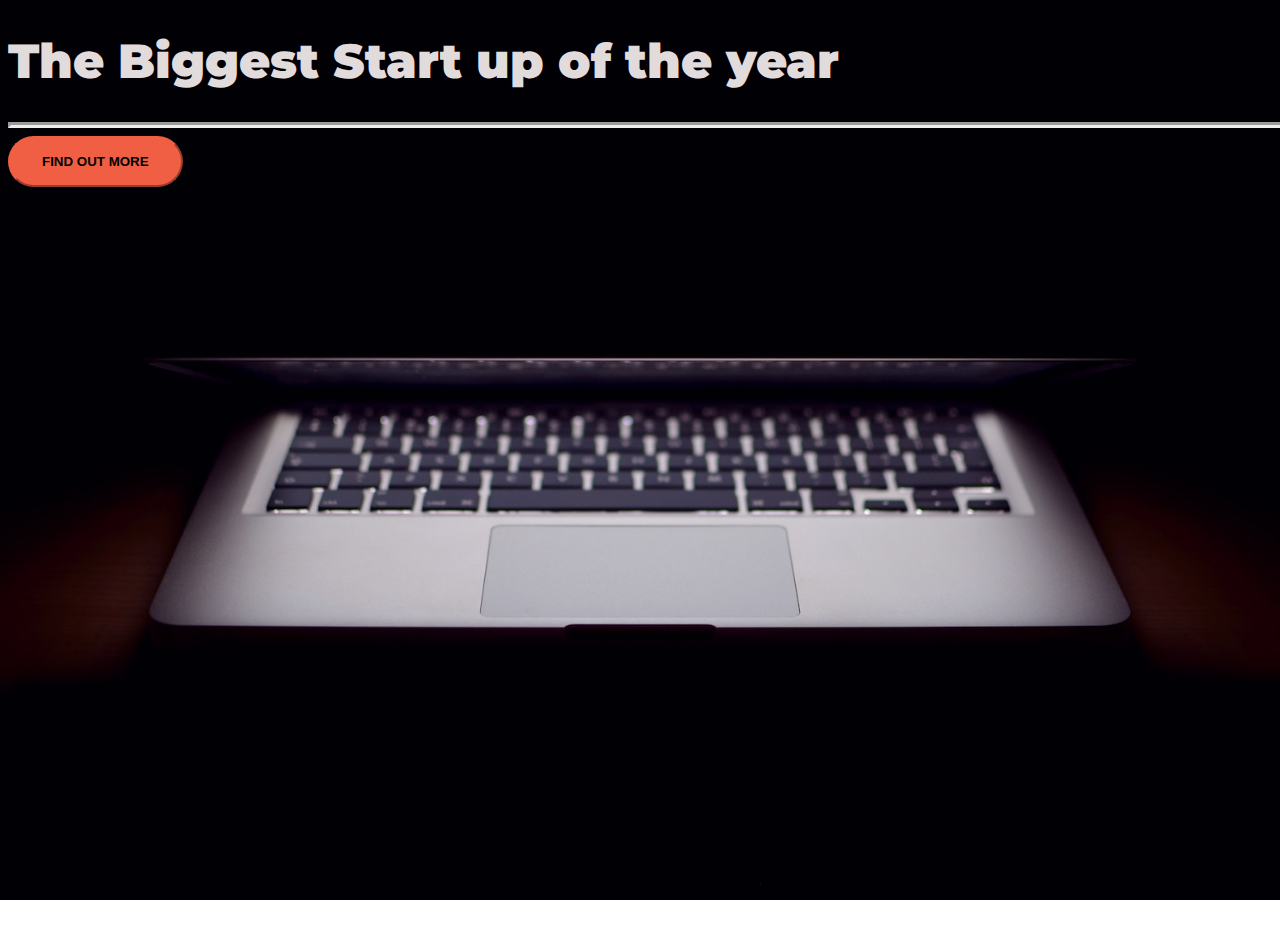
<file: index.html>
<!DOCTYPE html>
<html>
  <head>
    <title>Startup</title>
    <!-- Required meta tags -->
    <meta charset="utf-8">
    <meta name="viewport" content="width=device-width, initial-scale=1, shrink-to-fit=no">
    <!-- Google Fonts -->
    <link href="https://fonts.googleapis.com/css?family=Montserrat" rel="stylesheet">

    <!-- Note that the below Bootstrap file is a specific version. If you grab the most
    current from Bootstrap website, you will see the button grow transition being a lot faster
    than in my video.  Use whichever style sheet you like best! -->
    <!-- Bootstrap CSS from a CDN. This way you don't have to include the bootstrap file yourself -->
<!-- CSS only -->
    <link href="https://cdn.jsdelivr.net/npm/bootstrap@5.2.1/dist/css/bootstrap.min.css" rel="stylesheet" integrity="sha384-iYQeCzEYFbKjA/T2uDLTpkwGzCiq6soy8tYaI1GyVh/UjpbCx/TYkiZhlZB6+fzT" crossorigin="anonymous">    <!-- My own stylesheet -->
    <link href="style.css" rel="stylesheet">
  </head>
  <body>
    <div class="container d-flex align-items-center -100">
      <div class="row">
       <header class="text-center col-12">
        <h1 class="text-uppercase"><strong>The Biggest Start up of the year</strong></h1>
        </header>
         <div class="buffer col-12">
          <section class="text-center col-12">
           <hr> 
           <a href="https://mailchi.mp/d8e7509f1322/ztm-startup-project-page"> <button class="btn btn-primary btn-xl">Find out more</button>
          </section>
        </div>
      </div>
    </div>  
  </body>

</html>
</file>
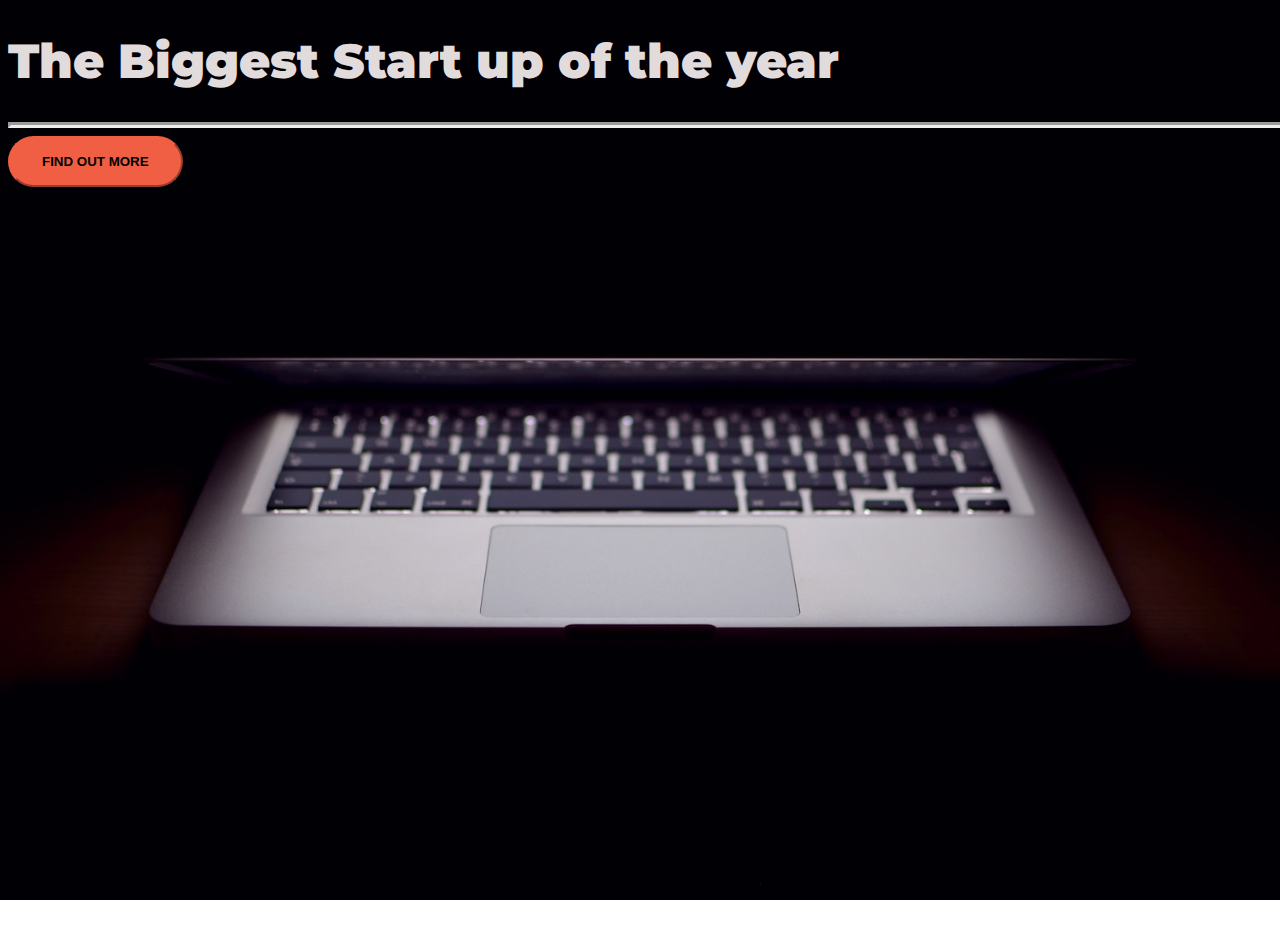
<file: startup_files/index.html>
<!DOCTYPE html>
<html>
  <head>
    <title>Startup</title>
    <!-- Required meta tags -->
    <meta charset="utf-8">
    <meta name="viewport" content="width=device-width, initial-scale=1, shrink-to-fit=no">
    <!-- Google Fonts -->
    <link href="https://fonts.googleapis.com/css?family=Montserrat" rel="stylesheet">

    <!-- Note that the below Bootstrap file is a specific version. If you grab the most
    current from Bootstrap website, you will see the button grow transition being a lot faster
    than in my video.  Use whichever style sheet you like best! -->
    <!-- Bootstrap CSS from a CDN. This way you don't have to include the bootstrap file yourself -->
<!-- CSS only -->
    <link href="https://cdn.jsdelivr.net/npm/bootstrap@5.2.1/dist/css/bootstrap.min.css" rel="stylesheet" integrity="sha384-iYQeCzEYFbKjA/T2uDLTpkwGzCiq6soy8tYaI1GyVh/UjpbCx/TYkiZhlZB6+fzT" crossorigin="anonymous">    <!-- My own stylesheet -->
    <link href="style.css" rel="stylesheet">
  </head>
  <body>
    <div class="container d-flex align-items-center -100">
      <div class="row">
       <header class="text-center col-12">
        <h1 class="text-uppercase"><strong>The Biggest Start up of the year</strong></h1>
        </header>
         <div class="buffer col-12">
          <section class="text-center col-12">
           <hr> 
           <a href="https://mailchi.mp/d8e7509f1322/ztm-startup-project-page"> <button class="btn btn-primary btn-xl">Find out more</button>
          </section>
        </div>
      </div>
    </div>  
  </body>

</html>
</file>
<file: style.css>
body,
html {
  width: 100%;
  height: 100%;
  font-family: 'Montserrat', sans-serif;
   background: url(header.jpg) no-repeat center center fixed; 
  -webkit-background-size: cover;
  -moz-background-size: cover;
  -o-background-size: cover;
  background-size: cover;

}
h1{
  font-size: 3rem;
  color:#E2DBDB;
  }

.btn {
    font-weight: 750;
    border-radius: 300px;
    text-transform: uppercase;
  }

.btn-primary {
    background-color: #f05f44;
    border-color: #f05f44;
  }

.btn-primary:hover {
    background-color: #ffde00;
    border-color: #ffd300;
    border-width: 4px;
  }
.btn-xl {
    padding: 1rem 2rem;
  }



hr{
  color: #ee4b08;
  border-width: 3px;
  align-items: center;
}

.buffer{
  height: 10rem;
}
</file>
<file: startup_files/style.css>
body,
html {
  width: 100%;
  height: 100%;
  font-family: 'Montserrat', sans-serif;
   background: url(header.jpg) no-repeat center center fixed; 
  -webkit-background-size: cover;
  -moz-background-size: cover;
  -o-background-size: cover;
  background-size: cover;

}
h1{
  font-size: 3rem;
  color:#E2DBDB;
  }

.btn {
    font-weight: 750;
    border-radius: 300px;
    text-transform: uppercase;
  }

.btn-primary {
    background-color: #f05f44;
    border-color: #f05f44;
  }

.btn-primary:hover {
    background-color: #ffde00;
    border-color: #ffd300;
    border-width: 4px;
  }
.btn-xl {
    padding: 1rem 2rem;
  }



hr{
  color: #ee4b08;
  border-width: 3px;
  align-items: center;
}

.buffer{
  height: 10rem;
}
</file>
